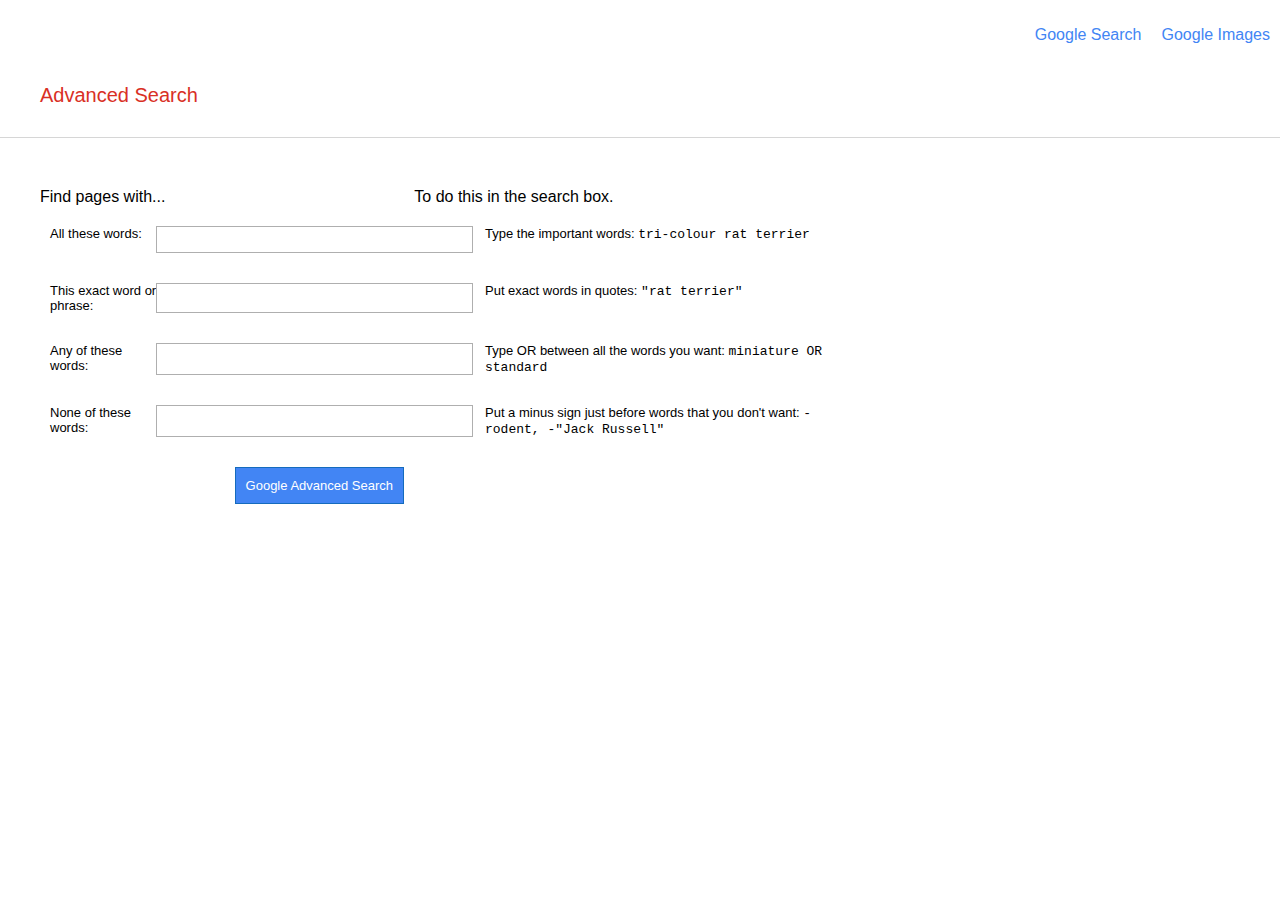
<file: search/advanced.html>
<!DOCTYPE html>
<html lang="en">
<head>
    <meta name="viewport" content="width=device-width, initial-scale=1.0">
    <link rel="stylesheet" href="styles.css" />
    <title>Google Advanced Search</title>
</head>
<body>
    <!-- Header -->
    <header>
        <ul class="header">
            <li><a href="index.html">Google Search</a></li>
            <li><a href="images.html">Google Images</a></li>
        </ul>

    </header>

<!-- On the Google Search page, the user should be able to type in a query, click “Google Search”, and be
taken to the Google search results for that page. -->

<!-- On the Google Advanced Search page, the user should be able to provide input for the following
four fields (taken from Google’s own advanced search options):

-Find pages with… “all these words:”
-Find pages with… “this exact word or phrase:”
-Find pages with… “any of these words:”
-Find pages with… “none of these words:” -->

<!-- When the “Advanced Search” button is clicked, the user should be taken to the search results page
for their given query. -->


<!-- Advanced Searcher -->
    <div class="advanced-searcher">
        <label>Advanced Search</label>
    </div>
    <div class="separator-line"></div>
    <div class="advanced-search-container">
        <form action="https://www.google.com/search" method="get">
            <label>Find pages with...</label>
            <div class="space"></div>
            <label>To do this in the search box.</label>
            <div class="form-group">
                <label>All these words:</label>
                <input type="text" name="as_q" class="advanced-input">
                <div class="examples">
                    Type the important words: <span class="monospace">tri-colour rat terrier</span>
                </div>
            </div>
            <div class="form-group">
                <label>This exact word or phrase:</label>
                <input type="text" name="as_epq" class="advanced-input">
                <div class="examples">
                    Put exact words in quotes: <span class="monospace">"rat terrier"</span></div>
            </div>
            <div class="form-group">
                <label>Any of these words: </label>
                <input type="text" name="as_oq" class="advanced-input">
                <div class="examples">
                    Type OR between all the words you want: <span class="monospace">miniature OR standard</span>
            </div>
            </div>
            <div class="form-group">
                <label>None of these words:</label>
                <input type="text" name="as_eq" class="advanced-input">
                <div class="examples">
                    Put a minus sign just before words that you don't want: <span class="monospace">-rodent, -"Jack Russell"</span>
            </div>
            </div>
            <div class="form-group">
                <div class="btn-align">
                    <input type="submit" value="Google Advanced Search" class="advanced-button">
                </div>
            </div>
        </form>
    </div>
</body>
</html>
</file>
<file: search/styles.css>
/*The CSS you write should resemble Google’s own aesthetics.*/

/*General*/

body {
    margin: 0px;
    height: 100vh;
    font-family: Arial, sans-serif;
}


/*Navbar*/

.header {
    display:flex;
    flex-direction: row;
    justify-content: right;   
    list-style-type: none;
}

li {
    margin: 10px;
}

a:link {
    color: #4285f4;
    text-decoration: none;
}

a:visited {
    color: #4285f4;
}

a:hover {
    color: #4285f4;
    text-decoration: underline;
}

a:active {
    color: #4285f4;
}

/*logo*/

.logo {
    display:flex;
    justify-content: center;
    align-items: center;
}

/*Input*/

/*Like Google’s own, your search bar should be centered with rounded corners. The search button
should also be centered, and should be beneath the search bar.*/
.rounded {
    display:flex;
    z-index: 3;
    height: 44px;
    background: white;
    border: 1px solid #dfe1e5;
    box-shadow: none;
    border-radius: 24px;
    margin: 30px auto;
    padding-left: 20px;
    width: 584px;
}

.btn-div {
    display:flex;
    justify-content: center;
    align-items: center;
}

.btn {
    background: #f8f9fa;
    border: 1px solid #f8f9fa;
    border-radius: 4px;
    color: #3c4043;
    font-family: Roboto, arial, sans-serif;
    font-size: 14px;
    margin: 0px 4px;
    padding: 0 16px;
    line-height: 27px;
    height: 36px;
    min-width: 54px;
    text-align: center;
    cursor: pointer;
    user-select: none;
}

/* Google Images*/

.images {
    color: #4285f4;
    font: 16px/16px roboto-regular, arial, sans-serif;
    position: absolute;
    left: 215px;
    bottom: 0;
    white-space: nowrap;
}


/* Google Advanced Search */


.advanced-searcher {
    margin: 30px 10px;
}

.advanced-searcher label {
    color: #d93025;
    font-size: 20px;
    margin: 50px 30px;
}
  
.separator-line {
    border-bottom: solid 1px #d6d6d6;
}

.advanced-search-container {
    margin: 50px 40px;
}

/*Like Google’s own Advanced Search page, the four options should be stacked vertically,
and all of the text fields should be left aligned.*/
.advanced-search-container label {
    display: inline-block;
    justify-content: left;  
    font-size: 16px;
}


.space {
    display: inline-block;
    width:20%;
}

.form-group {
    display: flex;
    align-items: left;
    margin-top: 10px;
    padding: 10px;
}

.form-group label {
    width: 9%;
    align-items: left;
    font-size: 13px;
}

.examples {
    font-size: 13px;
    width: 30%;
    margin-left: 1%;
}

.monospace {
    font-family: monospace;
}

.advanced-input {
    font-size: 13px;
    width: 300px;
    padding: 5px;
    color: #464646;
    justify-content: left;  
    padding-left: 10px;
    border: 1px solid #afafaf;
}

/*Consistent with Google’s own CSS, the “Advanced Search” button should be blue with white text.*/
.advanced-button {
    background-color: #4285F4;
    color: white;
    font-size: 13px;
    max-width: 300px;
    border-radius: 0px;
    border: 1px solid #156bbd;
    float: right;
    padding: 10px;
    margin: 0;
}


.btn-align {
    width: 30%;
}
</file>
